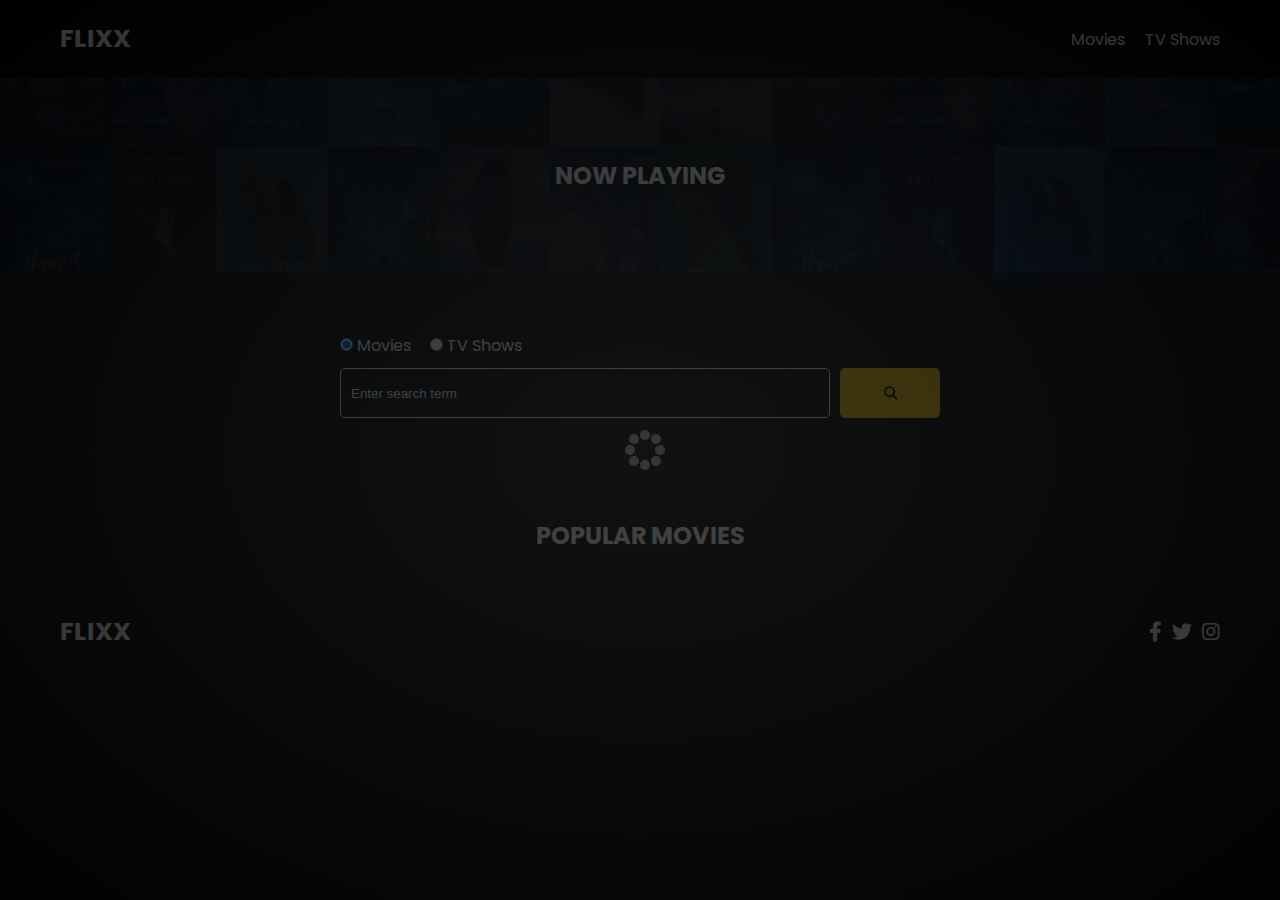
<file: index.html>
<!DOCTYPE html>
<html lang="en">

<head>
    <meta charset="UTF-8"/>
    <meta http-equiv="X-UA-Compatible" content="IE=edge"/>
    <meta name="viewport" content="width=device-width, initial-scale=1.0"/>
    <link rel="preconnect" href="https://fonts.googleapis.com"/>
    <link rel="preconnect" href="https://fonts.gstatic.com" crossorigin/>
    <link href="https://fonts.googleapis.com/css2?family=Poppins:wght@300;400;700&display=swap" rel="stylesheet"/>
    <link rel="stylesheet" href="lib/swiper.css"/>
    <link rel="stylesheet" href="lib/fontawesome.css"/>
    <link rel="stylesheet" href="css/style.css"/>
    <link rel="stylesheet" href="css/spinner.css"/>
    <script src="lib/swiper.js"></script>
    <script src="js/script.js" defer></script>
    <title>Flixx</title>
</head>

<body>
<header class="main-header">
    <div class="container">
        <div class="logo"><a href="index.html">FLIXX</a></div>
        <nav>
            <ul>
                <li>
                    <a class="nav-link" href="index.html">Movies</a>
                </li>
                <li>
                    <a class="nav-link" href="shows.html">TV Shows</a>
                </li>
            </ul>
        </nav>
    </div>
</header>

<!-- Now Playing Section -->
<section class="now-playing">
    <h2>Now Playing</h2>
    <div class="swiper">
        <div class="swiper-wrapper">
        </div>
    </div>
</section>

<!-- Search Movies -->
<section class="search">
    <div class="container">
        <div id="alert"></div>
        <form action="search.html" class="search-form">
            <!-- movies and shows radio box -->
            <div class="search-radio">
                <input type="radio" id="movie" name="type" value="movie" checked/>
                <label for="movies">Movies</label>
                <input type="radio" id="tv" name="type" value="tv"/>
                <label for="shows">TV Shows</label>
            </div>
            <div class="search-flex">
                <input type="text" name="search-term" id="search-term" placeholder="Enter search term"/>
                <button class="btn" type="submit">
                    <i class="fas fa-search"></i>
                </button>
            </div>
        </form>
    </div>
</section>

<!-- Popular Movies -->
<section class="container">
    <h2>Popular Movies</h2>
    <div id="popular-movies" class="grid">
    </div>
</section>

<!-- Footer -->
<footer class="main-footer">
    <div class="container">
        <div class="logo"><span>FLIXX</span></div>
        <div class="social-links">
            <a href="https://www.facebook.com" target="_blank"><i class="fab fa-facebook-f"></i></a>
            <a href="https://www.twitter.com" target="_blank"><i class="fab fa-twitter"></i></a>
            <a href="https://www.instagram.com" target="_blank"><i class="fab fa-instagram"></i></a>
        </div>
    </div>
</footer>

<div class="spinner"></div>
</body>

</html>
</file>
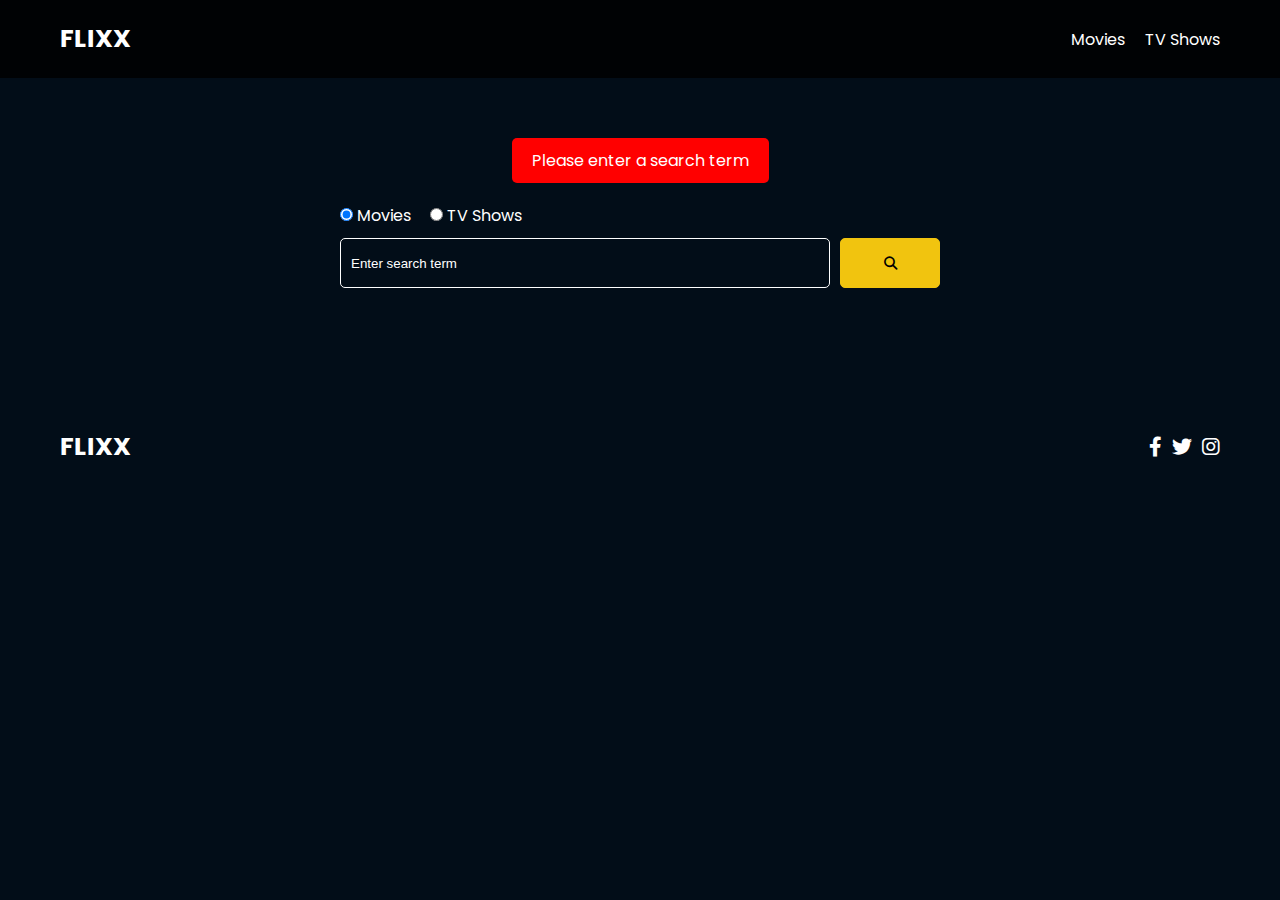
<file: search.html>
<!DOCTYPE html>
<html lang="en">

<head>
    <meta charset="UTF-8"/>
    <meta http-equiv="X-UA-Compatible" content="IE=edge"/>
    <meta name="viewport" content="width=device-width, initial-scale=1.0"/>
    <link rel="preconnect" href="https://fonts.googleapis.com"/>
    <link rel="preconnect" href="https://fonts.gstatic.com" crossorigin/>
    <link href="https://fonts.googleapis.com/css2?family=Poppins:wght@300;400;700&display=swap" rel="stylesheet"/>
    <link rel="stylesheet" href="lib/fontawesome.css"/>
    <link rel="stylesheet" href="css/style.css"/>
    <link rel="stylesheet" href="css/spinner.css"/>
    <script src="js/script.js" defer></script>
    <title>Flixx | Search Movies & Shows</title>
</head>

<body>
<header class="main-header">
    <div class="container">
        <div class="logo"><a href="index.html">FLIXX</a></div>
        <nav>
            <ul>
                <li>
                    <a class="nav-link" href="index.html">Movies</a>
                </li>
                <li>
                    <a class="nav-link" href="shows.html">TV Shows</a>
                </li>
            </ul>
        </nav>
    </div>
</header>

<!-- Search Movies -->
<section class="search">
    <div class="container">
        <div id="alert"></div>
        <form action="search.html" class="search-form">
            <div class="search-radio">
                <input type="radio" id="movie" name="type" value="movie" checked/>
                <label for="movies">Movies</label>
                <input type="radio" id="tv" name="type" value="tv"/>
                <label for="shows">TV Shows</label>
            </div>
            <div class="search-flex">
                <input type="text" name="search-term" id="search-term" placeholder="Enter search term"/>
                <button class="btn" type="submit">
                    <i class="fas fa-search"></i>
                </button>
            </div>
        </form>
    </div>
</section>

<!-- Search Results -->
<section id="search-results-wrapper" class="container">
    <heading id="search-results-heading"></heading>
    <div id="search-results" class="grid">
    </div>
    <div id="pagination">
    </div>
</section>

<!-- Footer -->
<footer class="main-footer">
    <div class="container">
        <div class="logo"><span>FLIXX</span></div>
        <div class="social-links">
            <a href="https://www.facebook.com" target="_blank"><i class="fab fa-facebook-f"></i></a>
            <a href="https://www.twitter.com" target="_blank"><i class="fab fa-twitter"></i></a>
            <a href="https://www.instagram.com" target="_blank"><i class="fab fa-instagram"></i></a>
        </div>
    </div>
</footer>

<div class="spinner"></div>
</body>

</html>
</file>
<file: css/style.css>
*,
*::before,
*::after {
    box-sizing: border-box;
    padding: 0;
    margin: 0;
}

:root {
    --color-primary: #020d18;
    --color-secondary: #f1c40f;
}

body {
    font-family: 'Poppins', sans-serif;
    font-size: 16px;
    background: var(--color-primary);
    color: #fff;
    overflow-x: hidden;
}

a {
    color: #fff;
    text-decoration: none;
}

ul {
    list-style: none;
}

.text-primary {
    color: var(--color-secondary);
}

.text-secondary {
    color: var(--color-secondary);
}

.active {
    color: var(--color-secondary);
    font-weight: 700;
}

.back {
    margin-top: 30px;
}

.btn {
    display: inline-block;
    padding: 0.5rem 1rem;
    border: 1px solid var(--color-secondary);
    border-radius: 5px;
    color: #fff;
    cursor: pointer;
    background: transparent;
    transition: all 0.3s ease-in-out;
}

.btn:hover {
    background: var(--color-secondary);
    color: #000;
}

.btn:disabled {
    border-color: #ccc;
    cursor: not-allowed;
}

.btn:disabled:hover {
    background: transparent;
    color: #fff;
}

.container {
    max-width: 1200px;
    width: 100%;
    margin: 0 auto;
    padding: 0 20px;
}

.main-header .container {
    display: flex;
    justify-content: space-between;
    align-items: center;
    padding: 0 20px;
}

.main-header {
    padding: 20px 0;
    background: rgba(0, 0, 0, 0.8);
}

.main-header .logo {
    color: #fff;
    font-size: 25px;
    font-weight: 700;
    text-transform: uppercase;
}

.main-header ul {
    display: flex;
}

.main-header ul li {
    margin-left: 20px;
}

.main-header ul li a {
    font-size: 16px;
}

.main-header ul li a:hover {
    color: var(--color-secondary);
}

/* Grid */
.grid {
    display: grid;
    grid-template-columns: repeat(auto-fit, minmax(250px, 1fr));
    grid-gap: 20px;
}

/* Card */
.card {
    background: #04376b;
    padding: 5px;
}

.card img {
    width: 100%;
}

.card-body {
    padding: 10px;
    font-size: 20px;
}

.card:hover {
    transform: scale(1.05);
    transition: all 0.5s ease-in-out;
    background: #0a4b8f;
}

/* Footer */
.main-footer {
    background: #020d18;
    padding: 20px 0;
    margin-top: 20px;
}

.main-footer .container {
    display: flex;
    justify-content: space-between;
    align-items: center;
}

.main-footer .container .logo {
    color: #fff;
    font-size: 25px;
    font-weight: 700;
    text-transform: uppercase;
}

.main-footer .container .social-links {
    display: flex;
    font-size: 20px;
}

.main-footer .container .social-links a {
    margin-left: 10px;
    color: #fff;
}

.main-footer .container .social-links a:hover {
    color: var(--color-secondary);
}

/* Section: Now Playing */

section.now-playing {
    padding: 60px;
    background: url(../images/showcase-bg.jpg) no-repeat center center/cover;
}

section h2 {
    margin: 20px 0;
    text-align: center;
    text-transform: uppercase;
}

/* Slider */
.swiper {
    width: 100%;
    height: 50%;
}

.swiper-slide {
    text-align: center;
    font-size: 18px;
    background: var(--color-primary);
    display: flex;
    flex-direction: column;
    justify-content: center;
    align-items: center;
}

.swiper-slide img {
    display: block;
    width: 100%;
    height: 100%;
    object-fit: cover;
}

.swiper-rating {
    padding: 10px;
}

/* Movie Details */
.details-top {
    display: flex;
    justify-content: space-between;
    align-items: center;
    margin: 50px 0 30px;
}

@media (max-width: 700px) {
    .details-top {
        display: block;
        margin-bottom: 40px;
        padding-bottom: 20px;
        border-bottom: #ccc solid 1px;
    }
}

.details-top img {
    width: 400px;
    height: 100%;
    margin-right: 60px;
    object-fit: cover;
}

.details-top p {
    margin: 20px 0;
}

.details-top .btn {
    margin-top: 20px;
}

.details-bottom {
}

.details-bottom li {
    margin: 15px 0;
    padding-bottom: 8px;
    border-bottom: 1px solid #fff;
    border-color: rgba(255, 255, 255, 0.1);
}

/* Search */
.search {
    padding: 60px;
    margin-bottom: 40px;
}

.search .container {
    display: flex;
    justify-content: center;
    align-items: center;
    flex-direction: column;
}

.search .container h2 {
    margin-bottom: 20px;
}

.search .container form {
    width: 100%;
    max-width: 600px;
}

.search-radio label {
    margin-right: 15px;
}

.search-flex {
    display: flex;
    justify-content: space-between;
    align-items: center;
    margin-top: 10px;
}

.search .container form input[type='text'] {
    flex: 6;
    width: 100%;
    height: 50px;
    padding: 10px;
    margin-right: 10px;
    border: 1px solid #fff;
    border-radius: 5px;
    background: transparent;
    color: #fff;
}

.search .container form input[type='text']::placeholder {
    color: #fff;
}

.search .container form input[type='text']:focus {
    outline: none;
}

.search .container form button {
    flex: 1;
    display: block;
    width: 100%;
    padding: 10px;
    border-radius: 5px;
    height: 50px;
    cursor: pointer;
    background: var(--color-secondary);
    color: #000;
}

.search .container form button:hover {
    background: transparent;
    color: #fff;
}

.pagination {
    margin-top: 20px;
}

.page-counter {
    margin-top: 10px;
}

/* Alert */
.alert {
    padding: 10px 20px;
    margin-bottom: 20px;
    border-radius: 5px;
}

.success {
    background: green;
}

.error {
    background: red;
}
</file>
<file: css/spinner.css>
/* Spinner From: https://codepen.io/tbrownvisuals/pen/edGYvx */
.spinner {
  position: fixed;
  z-index: 999;
  height: 2em;
  width: 2em;
  overflow: show;
  margin: auto;
  top: 0;
  left: 0;
  bottom: 0;
  right: 0;
  display: none;
}

.show {
  display: block;
}

/* Transparent Overlay */
.spinner:before {
  content: '';
  display: block;
  position: fixed;
  top: 0;
  left: 0;
  width: 100%;
  height: 100%;
  background: radial-gradient(rgba(20, 20, 20, 0.8), rgba(0, 0, 0, 0.8));

  background: -webkit-radial-gradient(rgba(20, 20, 20, 0.8),
      rgba(0, 0, 0, 0.8));
}

/* :not(:required) hides these rules from IE9 and below */
.spinner:not(:required) {
  /* hide "loading..." text */
  font: 0/0 a;
  color: transparent;
  text-shadow: none;
  background-color: transparent;
  border: 0;
}

.spinner:not(:required):after {
  content: '';
  display: block;
  font-size: 10px;
  width: 1em;
  height: 1em;
  margin-top: -0.5em;
  -webkit-animation: spinner 150ms infinite linear;
  -moz-animation: spinner 150ms infinite linear;
  -ms-animation: spinner 150ms infinite linear;
  -o-animation: spinner 150ms infinite linear;
  animation: spinner 150ms infinite linear;
  border-radius: 0.5em;
  -webkit-box-shadow: rgba(255, 255, 255, 0.75) 1.5em 0 0 0,
    rgba(255, 255, 255, 0.75) 1.1em 1.1em 0 0,
    rgba(255, 255, 255, 0.75) 0 1.5em 0 0,
    rgba(255, 255, 255, 0.75) -1.1em 1.1em 0 0,
    rgba(255, 255, 255, 0.75) -1.5em 0 0 0,
    rgba(255, 255, 255, 0.75) -1.1em -1.1em 0 0,
    rgba(255, 255, 255, 0.75) 0 -1.5em 0 0,
    rgba(255, 255, 255, 0.75) 1.1em -1.1em 0 0;
  box-shadow: rgba(255, 255, 255, 0.75) 1.5em 0 0 0,
    rgba(255, 255, 255, 0.75) 1.1em 1.1em 0 0,
    rgba(255, 255, 255, 0.75) 0 1.5em 0 0,
    rgba(255, 255, 255, 0.75) -1.1em 1.1em 0 0,
    rgba(255, 255, 255, 0.75) -1.5em 0 0 0,
    rgba(255, 255, 255, 0.75) -1.1em -1.1em 0 0,
    rgba(255, 255, 255, 0.75) 0 -1.5em 0 0,
    rgba(255, 255, 255, 0.75) 1.1em -1.1em 0 0;
}

/* Animation */

@-webkit-keyframes spinner {
  0% {
    -webkit-transform: rotate(0deg);
    -moz-transform: rotate(0deg);
    -ms-transform: rotate(0deg);
    -o-transform: rotate(0deg);
    transform: rotate(0deg);
  }

  100% {
    -webkit-transform: rotate(360deg);
    -moz-transform: rotate(360deg);
    -ms-transform: rotate(360deg);
    -o-transform: rotate(360deg);
    transform: rotate(360deg);
  }
}

@-moz-keyframes spinner {
  0% {
    -webkit-transform: rotate(0deg);
    -moz-transform: rotate(0deg);
    -ms-transform: rotate(0deg);
    -o-transform: rotate(0deg);
    transform: rotate(0deg);
  }

  100% {
    -webkit-transform: rotate(360deg);
    -moz-transform: rotate(360deg);
    -ms-transform: rotate(360deg);
    -o-transform: rotate(360deg);
    transform: rotate(360deg);
  }
}

@-o-keyframes spinner {
  0% {
    -webkit-transform: rotate(0deg);
    -moz-transform: rotate(0deg);
    -ms-transform: rotate(0deg);
    -o-transform: rotate(0deg);
    transform: rotate(0deg);
  }

  100% {
    -webkit-transform: rotate(360deg);
    -moz-transform: rotate(360deg);
    -ms-transform: rotate(360deg);
    -o-transform: rotate(360deg);
    transform: rotate(360deg);
  }
}

@keyframes spinner {
  0% {
    -webkit-transform: rotate(0deg);
    -moz-transform: rotate(0deg);
    -ms-transform: rotate(0deg);
    -o-transform: rotate(0deg);
    transform: rotate(0deg);
  }

  100% {
    -webkit-transform: rotate(360deg);
    -moz-transform: rotate(360deg);
    -ms-transform: rotate(360deg);
    -o-transform: rotate(360deg);
    transform: rotate(360deg);
  }
}
</file>
